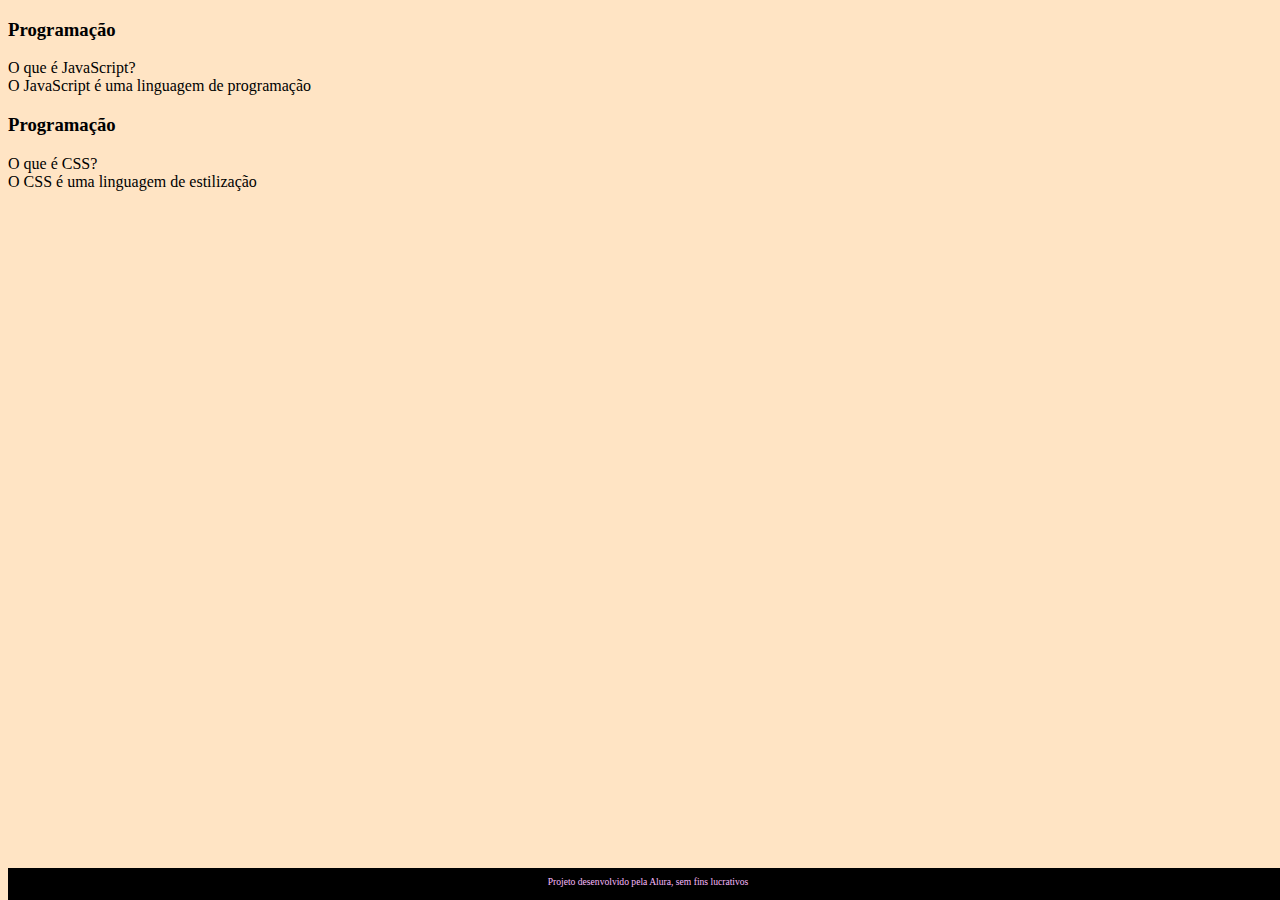
<file: index.html>
<!DOCTYPE html>
<html lang="pt-br">
<meta charset="UTF-8">
<meta name="viewport" content="width=device-width, initial-scale=1.0">
<link rel="stylesheet" href="assets/style.css">
<title>Flashcard</title>
</head>

<body>
    <main>
        <section id="container">

            <article class="cartao">
                <div class="cartao__conteudo">
                    <h3>Programação</h3>
                    <div class="cartao__conteudo__pergunta">
                        O que é JavaScript?
                    </div>
                    <div class="cartao__conteudo__resposta">
                        O JavaScript é uma linguagem de programação


                    </div>










                </div>
            </article>

            <article class="cartao">

            </article>
            <div class="cartao__conteudo">
                <h3>Programação</h3>
                <div class="cartao__conteudo__pergunta">
                    O que é CSS?
                </div>
                <div class="cartao__conteudo__resposta">
                    O CSS é uma linguagem de estilização
                </div>
            </div>
            </article>
        </section>
    </main>
    <footer>
        <p>Projeto desenvolvido pela Alura, sem fins lucrativos</p>
    </footer>
</body>

</html>
</file>
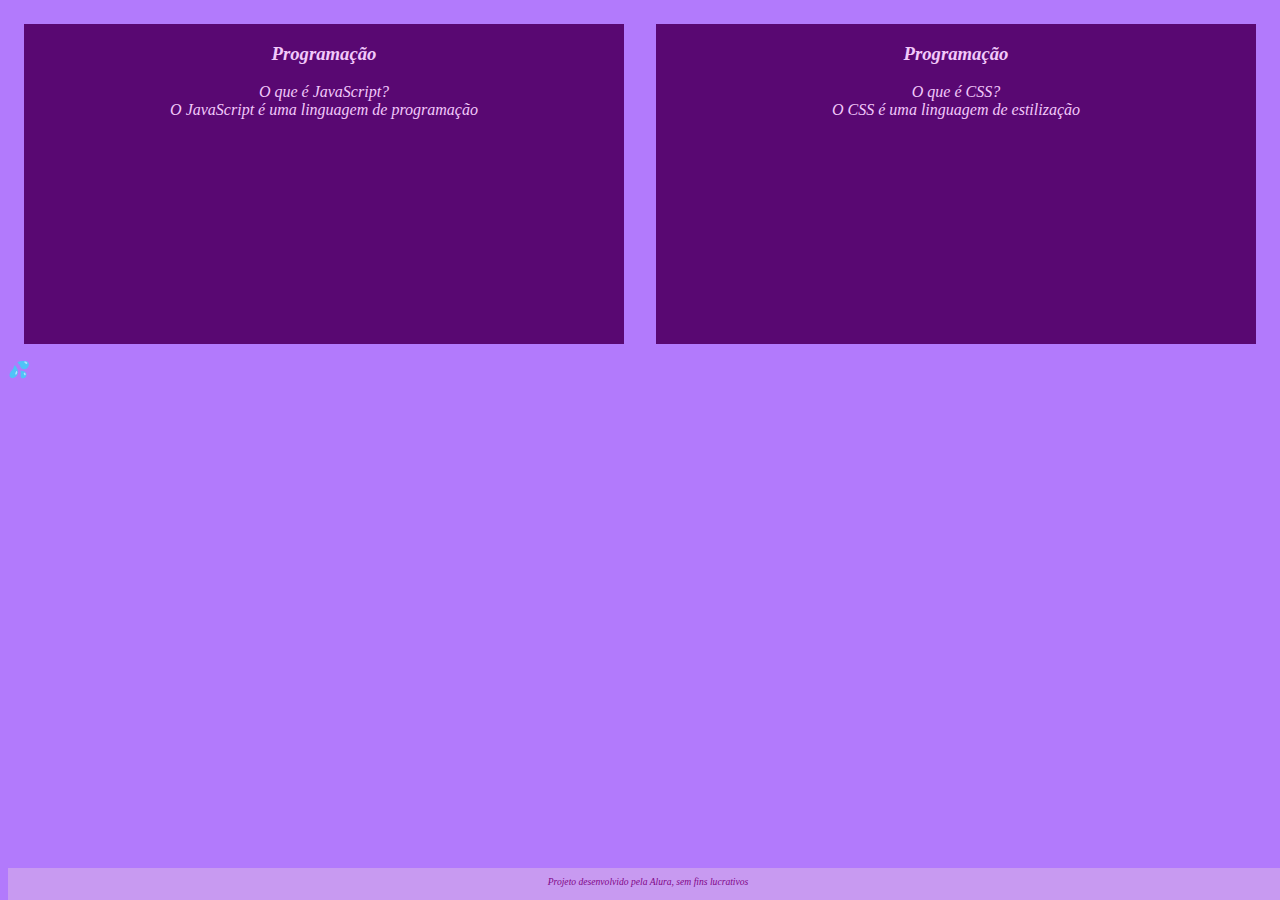
<file: flashcard-main/index.html>
<!DOCTYPE html>
<html lang="pt-br">
<meta charset="UTF-8">
<meta name="viewport" content="width=device-width, initial-scale=1.0">
<link rel="stylesheet" href="assets/style.css">
<title>Flashcard</title>
</head>

<body>
    <main>
        <section id="container">

            <article class="cartao">
                <div class="cartao__conteudo">
                    
                    <h3>Programação</h3>
                    <div class="cartao__conteudo__pergunta">
                        O que é JavaScript?
                    </div>
                    <div class="cartao__conteudo__resposta">
                        O JavaScript é uma linguagem de programação
                    
                    </div>

                </div>
            </article>

            <article class="cartao">

                <div class="cartao__conteudo">
                <h3>Programação</h3>
                <div class="cartao__conteudo__pergunta">
                    O que é CSS?
                </div>
                <div class="cartao__conteudo__resposta">
                    O CSS é uma linguagem de estilização
                </div>
            </div>
            </article>
        </section>
    </main>
    <footer>
        <p>Projeto desenvolvido pela Alura, sem fins lucrativos</p>
        
    </footer>
</body>

</html>
💦
</file>
<file: assets/style.css>
@import url('https://fonts.googleapis.com/css2?family=Afacad+Flux:wght@100..1000&display=swap');


body {
   background-color: rgb(207, 173, 250);
}
footer {
   background-color: black;
   color: rgb(249, 186, 252);
   position: fixed;
   bottom: 0;
   width: 100%;
   height: 2rem;
}

footer p {
   text-align: center;
   font-size: 0.6rem;
   margin-top: 0.5rem;
}

body {
   background-color: bisque;
   font-family: Bai Jamjuree;
}
</file>
<file: flashcard-main/assets/style.css>
@import url('https://fonts.googleapis.com/css2?family=Afacad+Flux:wght@100..1000&display=swap');


body {
   background-color: #b27afc;
   color: #f2c9fa;
   font-style: italic;
}
footer {
   background-color: rgb(200, 154, 241);
   color: rgb(129, 7, 136);
   position: fixed;
   bottom: 0;
   width: 100%;
   height: 2rem;
}

footer p {
   text-align: center;
   font-size: 0.6rem;
   margin-top: 0.5rem;
}

#container {
   display: flex;
}

.cartao {
   margin: 1rem 1rem;
   background-color: rgb(89, 8, 114);
   height: 20rem;
   flex-grow: 1;
   flex-basis: calc(33% - 6rem);
}

.cartao__conteudo {
   text-align: center;
}
</file>
